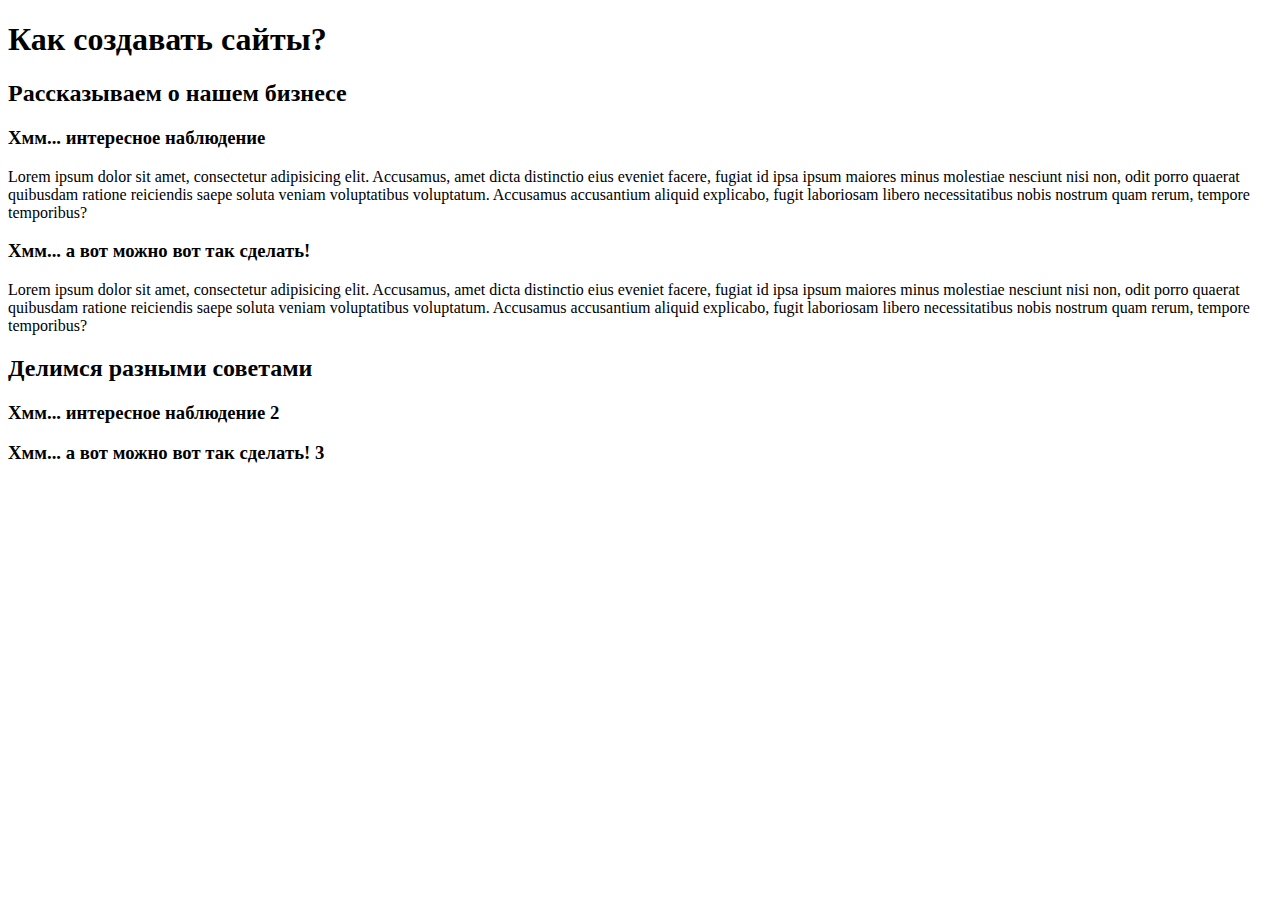
<file: week_1/index.html>
<!doctype html>
<html lang="en">
<head>
    <meta charset="UTF-8">
    <meta name="viewport"
          content="width=device-width, user-scalable=no, initial-scale=1.0, maximum-scale=1.0, minimum-scale=1.0">
    <meta http-equiv="X-UA-Compatible" content="ie=edge">
    <title>Document</title>
</head>
<body>
<h1>Как создавать сайты?</h1>
<h2>Рассказываем о нашем бизнесе</h2>
<h3>Хмм... интересное наблюдение</h3>
<p>
    Lorem ipsum dolor sit amet, consectetur adipisicing elit. Accusamus, amet dicta distinctio eius eveniet facere, fugiat id ipsa ipsum maiores minus molestiae nesciunt nisi non, odit porro quaerat quibusdam ratione reiciendis saepe soluta veniam voluptatibus voluptatum. Accusamus accusantium aliquid explicabo, fugit laboriosam libero necessitatibus nobis nostrum quam rerum, tempore temporibus?
</p>
<h3>Хмм... а вот можно вот так сделать!</h3>
<p>
    Lorem ipsum dolor sit amet, consectetur adipisicing elit. Accusamus, amet dicta distinctio eius eveniet facere, fugiat id ipsa ipsum maiores minus molestiae nesciunt nisi non, odit porro quaerat quibusdam ratione reiciendis saepe soluta veniam voluptatibus voluptatum. Accusamus accusantium aliquid explicabo, fugit laboriosam libero necessitatibus nobis nostrum quam rerum, tempore temporibus?
</p>

<h2>Делимся разными советами</h2>
<h3>Хмм... интересное наблюдение 2</h3>
<h3>Хмм... а вот можно вот так сделать! 3</h3>
</body>
</html>
</file>
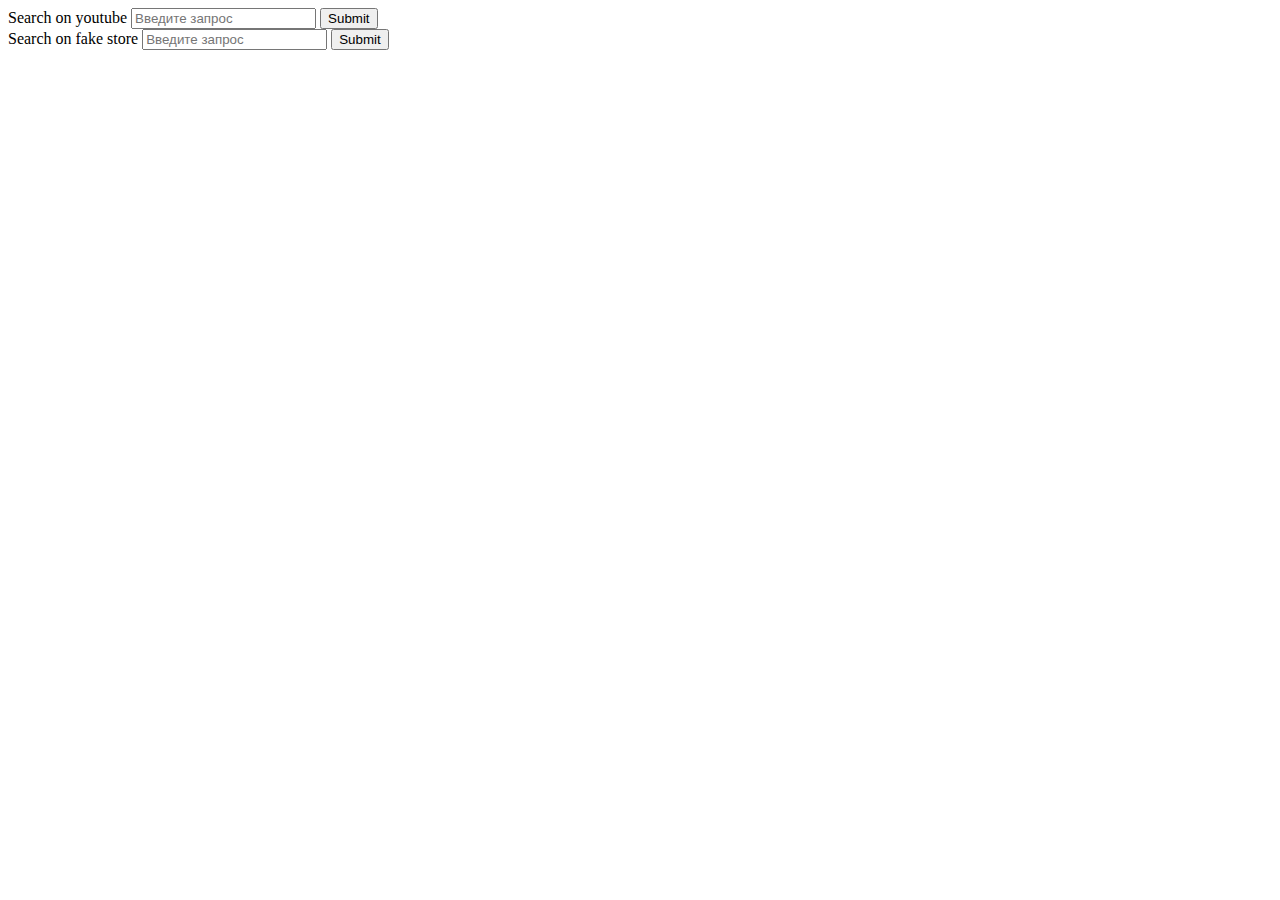
<file: homeworks/task_18_04_2025/index.html>
<!DOCTYPE html>
<html lang="en">
<head>
  <meta charset="UTF-8">
  <title>Title</title>
</head>
<body>
<form action="https://www.youtube.com/results">
  <label>Search on youtube</label>
  <input type="text" id="text" name="/search_query=" placeholder="Введите запрос">
  <input type="submit">
</form>
<form action="https://fakestoreapi.com/products">
  <label for="search">Search on fake store</label>
  <input name="limit" placeholder="Введите запрос" type="text" id="search">
  <input type="submit">
</form>
</body>
</html>
</file>
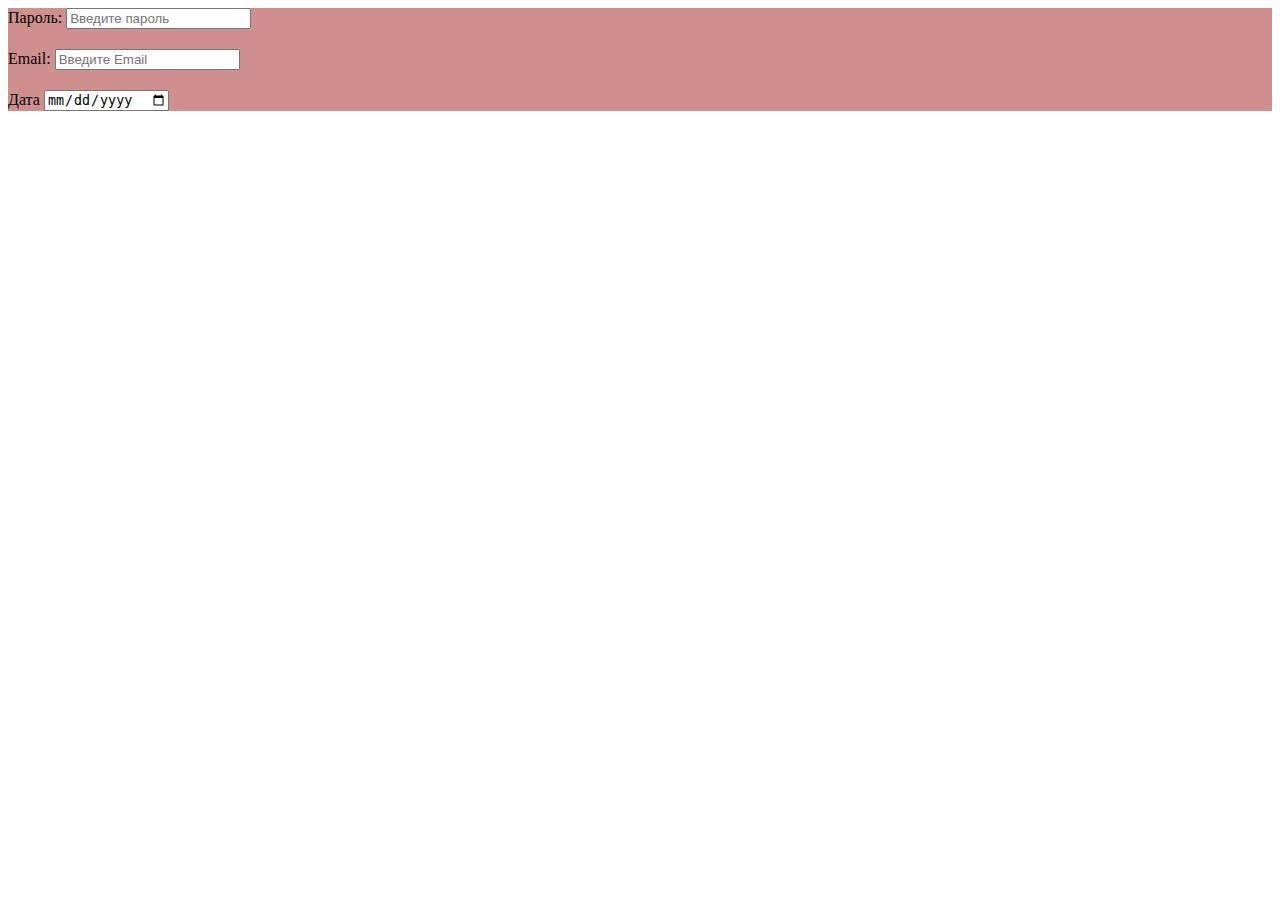
<file: practice/task_02_05_2025_learning_css_part_1/index.html>
<!doctype html>
<html lang="en">
<head>
    <meta charset="UTF-8">
    <meta name="viewport"
          content="width=device-width, user-scalable=no, initial-scale=1.0, maximum-scale=1.0, minimum-scale=1.0">
    <meta http-equiv="X-UA-Compatible" content="ie=edge">
    <title>Document</title>
    <link rel="stylesheet" href="index.css">

</head>
<body>


<div class="container">
    <div>
        <label for="pass">Пароль: </label>
        <input type="password"  id="pass" placeholder="Введите пароль" name="q" maxlength="10" minlength="5" title="fill" required/>
    </div>
    <div>
        <label for="email">Email: </label>
        <input type="email"  id="email" placeholder="Введите Email" name="email"/>
    </div>
    <div>
        <label for="date">Дата</label>
        <input type="date" id="date" placeholder="Введите дату рождения" name="date"/>
    </div>
</div>
</body>
</html>
</file>
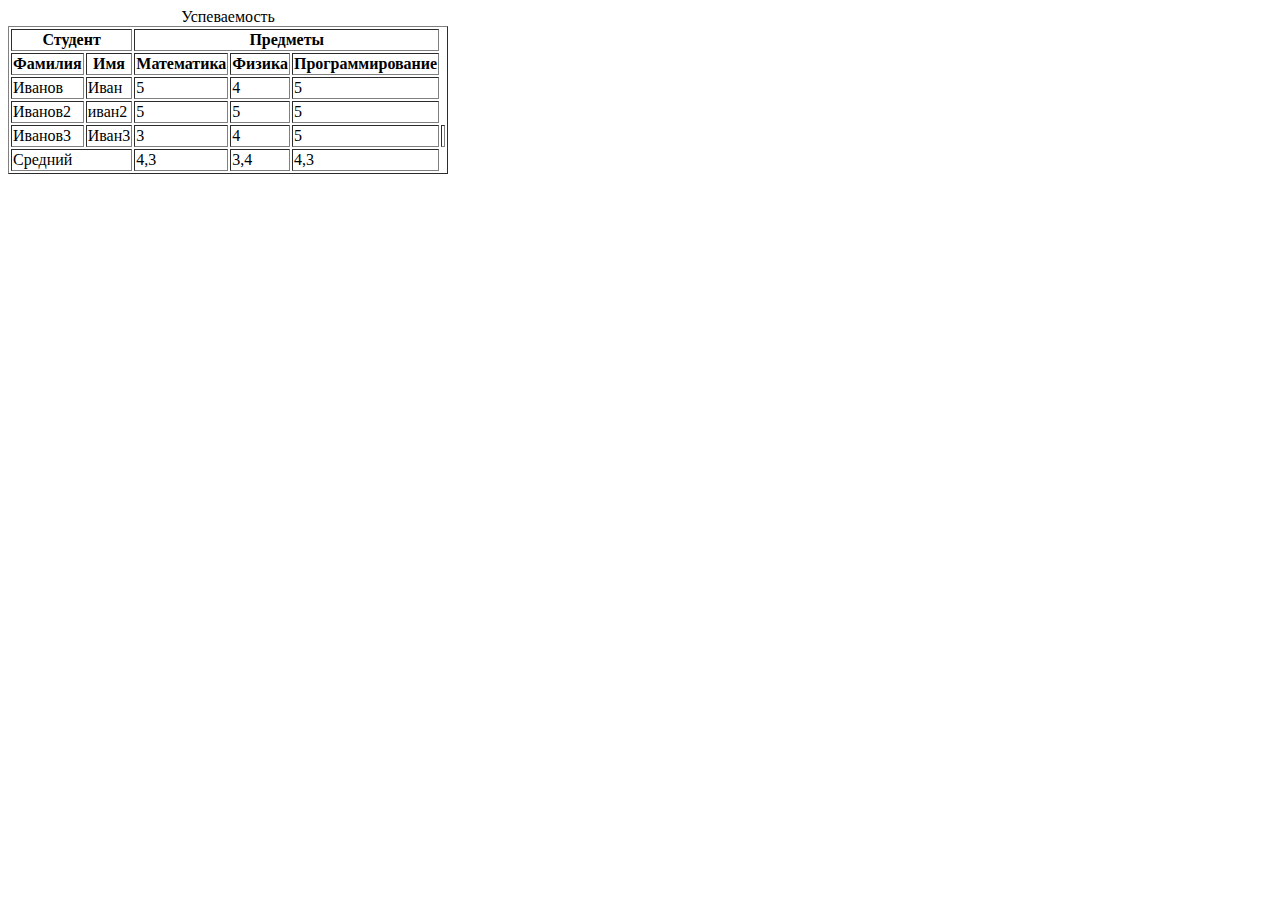
<file: practice/task_04_04_2025/index.html>
<!DOCTYPE html>
<html lang="en">
<head>
    <meta charset="UTF-8">
    <title>Title</title>
</head>
<body>
<table border="1">

    <caption>
        Успеваемость
    </caption>
    <thead>
    <tr>
        <th colspan="2">Студент</th>
        <th colspan="3">Предметы</th>
    </tr>
    <tr>
        <th>Фамилия</th>
        <th>Имя</th>
        <th>Математика</th>
        <th>Физика</th>
        <th>Программирование</th>
    </tr>
    </thead>
    <tbody>
    <tr>
        <td>Иванов</td>
        <td>Иван</td>
        <td>5</td>
        <td>4</td>
        <td>5</td>
    </tr>
    <tr>
        <td>Иванов2</td>
        <td>иван2</td>
        <td>5</td>
        <td>5</td>
        <td>5</td>
    </tr>
    <tr>
        <td>Иванов3</td>
        <td>Иван3</td>
        <td>3</td>
        <td>4</td>
        <td>5<td>
    </tr>
    </tbody>

    <tfoot>
        <tr>
            <td colspan="2">Средний</td>

            <td>4,3</td>
            <td>3,4</td>
            <td>4,3</td>
        </tr>
    </tfoot>

</table>
</body>
</html>
</file>
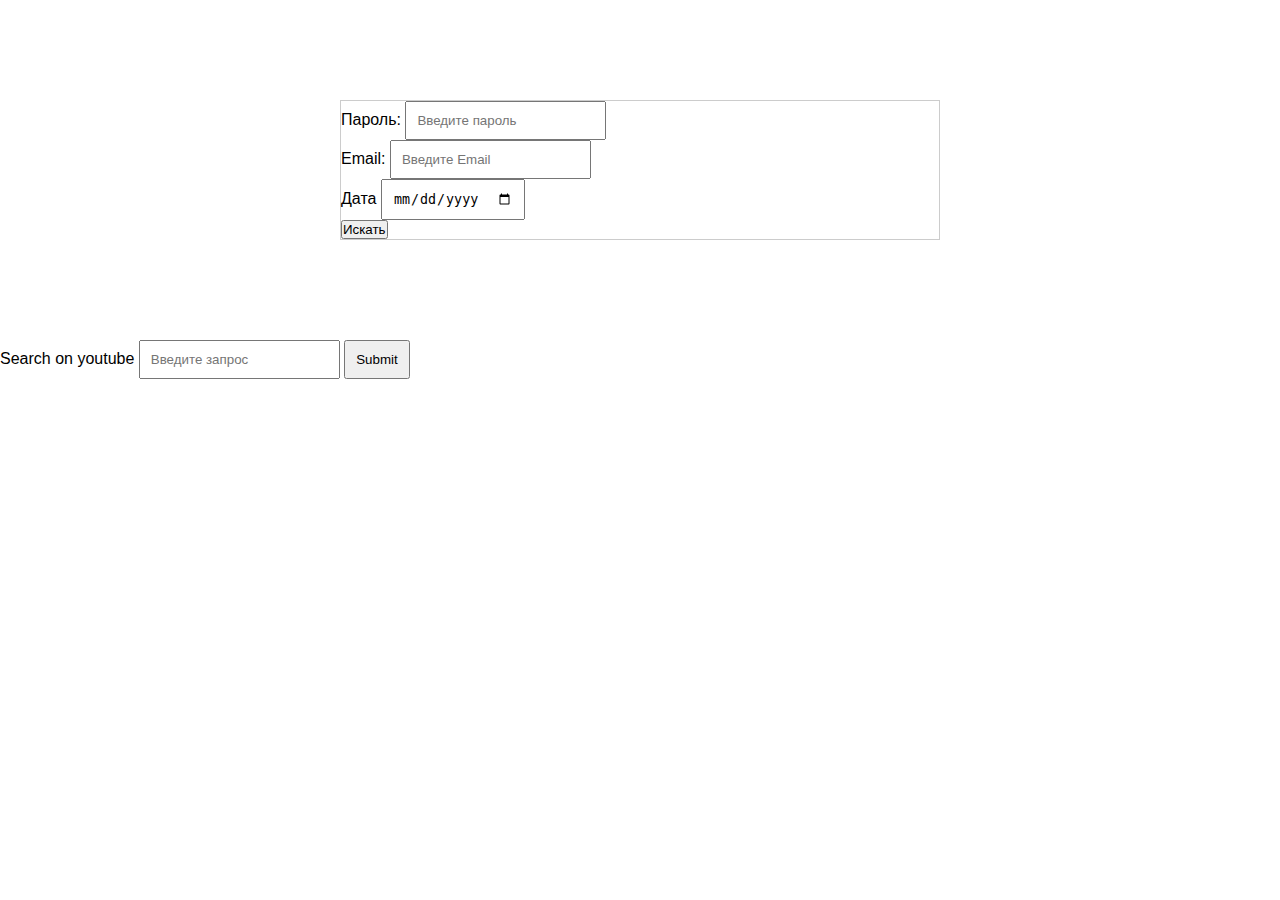
<file: practice/task_04_04_2025_form/index.html>
<!DOCTYPE html>
<html>
<head>
    <meta charset="utf-8">
    <title>Email-рассылка</title>
    <style>
        * {
            margin: 0;
            padding: 0;
            box-sizing: border-box;
        }

        body {
            font-family: Arial, sans-serif;
        }
        input {
            padding: 10px;
        }

    </style>
</head>
<body>
<div style="width: 600px; margin: 100px auto; border: 1px solid #ccc;">
    <form action="https://www.google.com/complete/search" method="get">
        <div>
            <label for="pass">Пароль: </label>
            <input type="password"  id="pass" placeholder="Введите пароль" name="q"/>
        </div>
        <div>
            <label for="email">Email: </label>
            <input type="email"  id="email" placeholder="Введите Email" name="email"/>
        </div>
        <div>
            <label for="date">Дата</label>
            <input type="date" id="date" placeholder="Введите дату рождения" name="date"/>
        </div>
        <button >Искать </button>
    </form>
</div>


<form action="https://www.youtube.com/results">
    <label for="search-youtube">Search on youtube</label>
    <input type="text" id="search-youtube" name="search_query" placeholder="Введите запрос"/>
    <input type="submit"/>
</form>

</body>
</html>
</file>
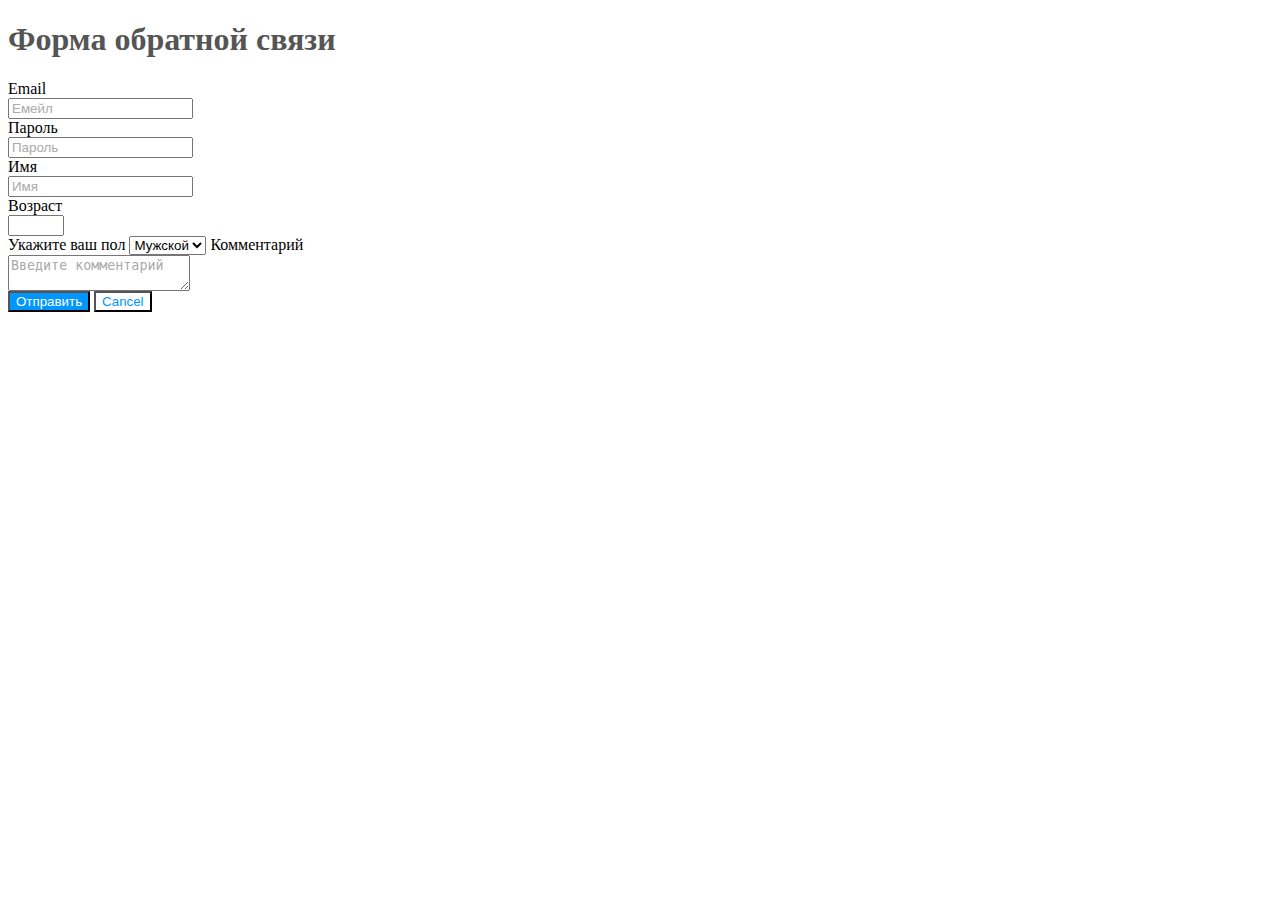
<file: practice/task_16_05_2025_learning_css_part_2/index.html>
<!DOCTYPE html>
<html lang="en">
<head>
    <meta charset="UTF-8">
    <title>Feedback</title>
    <link rel="stylesheet" href="index.css">
</head>
<body>

<form action="#">
    <h1 id="main">Форма обратной связи</h1>
    <label for="email">Email</label>
    <input type="email" id="email" placeholder="Емейл" name="email">

    <label for="password">Пароль</label>
    <input class="input__password" type="password" id="password" placeholder="Пароль" name="password">

    <label for="name">Имя</label>
    <input type="text" id="name" placeholder="Имя"  name="name">

    <label for="age">Возраст</label>
    <input  type="number" id="age"  min="0" max="20" step="1" name="age" >



    <label for="gender">Укажите ваш пол</label>
    <select id="gender" name="gender">
        <option value="male">Мужской</option>
        <option value="female">Женский</option>
    </select>

    <label for="comment">Комментарий</label>
    <textarea id="comment" placeholder="Введите комментарий" name="comment"></textarea>
    <button class="submit" type="submit">Отправить</button>
    <button class="cancel" type="submit">Cancel</button>
</form>


</body>
</html>
</file>
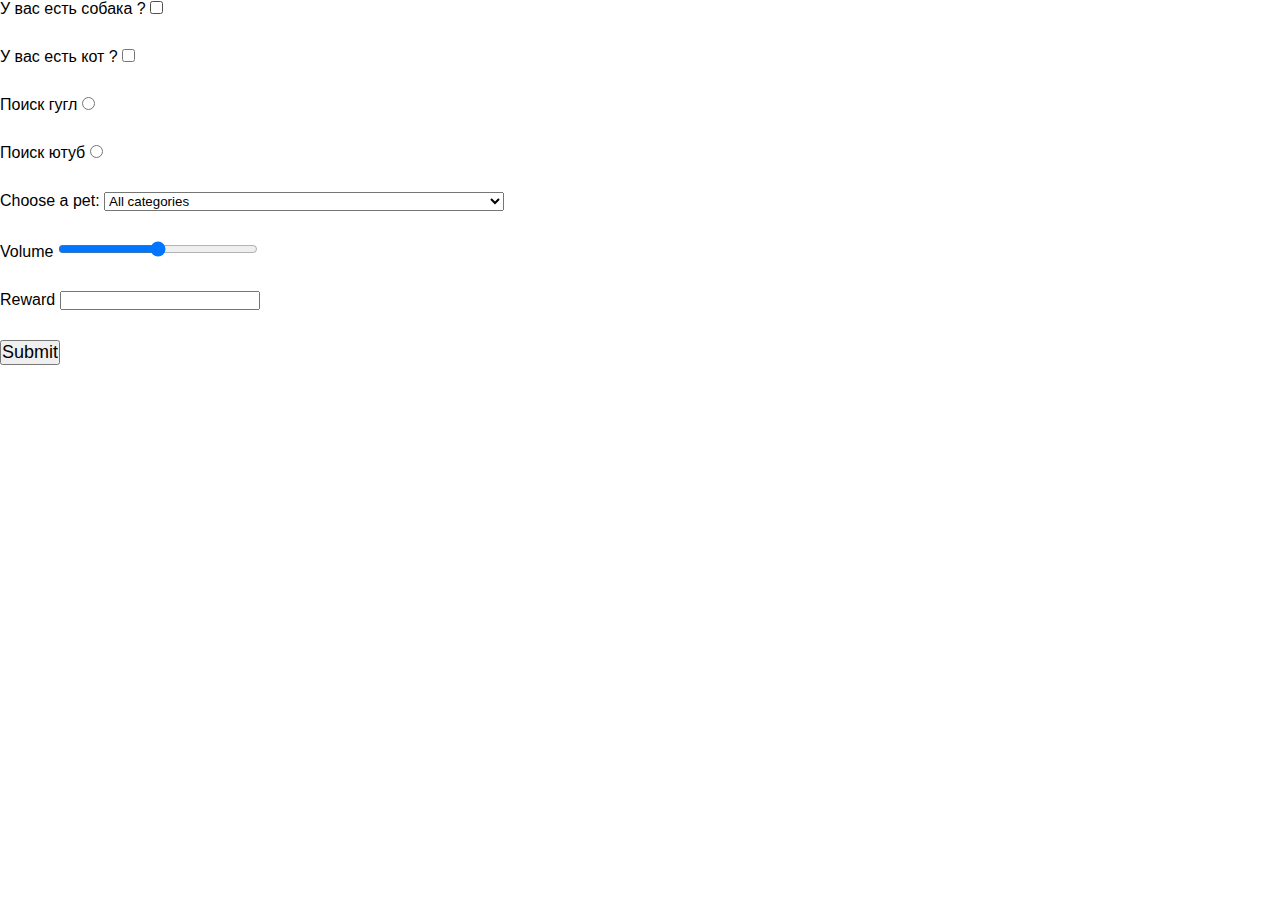
<file: practice/task_25_04_2025_forms_3/index.html>
<!DOCTYPE html>
<html>
<head>
    <meta charset="utf-8">
    <title>Email-рассылка</title>
    <style>
        * {
            margin: 0;
            padding: 0;
            box-sizing: border-box;
        }
        body { font-family: Arial, sans-serif; }

    </style>
</head>
<body>

<form action="#">
    <div style="display: flex; flex-direction: column; gap: 30px">
        <div>
            <label for="has-dog-id">У вас есть собака ?</label>
            <input type="checkbox" name="dog" id="has-dog-id"/>
        </div>
        <div>
            <label for="has-cat-id">У вас есть кот ?</label>
            <input type="checkbox" name="cat" id="has-cat-id"/>
        </div>


        <div>
            <labeL for="google-id">Поиск гугл</labeL>
            <input type="radio" name="search" id="google-id" value="google"/>
        </div>

        <div>
            <labeL for="youtube-id">Поиск ютуб</labeL>
            <input type="radio" name="search" id="youtube-id" value="youtube"/>

        </div>


        <div>
            <label for="pet-select">Choose a pet:</label>
            <select  style="width: 400px" name="pets" id="pet-select">
                <option value="">All categories</option>
                <option value="dog">Dog</option>
                <option value="cat">Cat</option>
                <option value="hamster">Hamster</option>
                <option value="parrot">Parrot</option>
                <option value="spider">Spider</option>
                <option value="goldfish">Goldfish</option>
            </select>
        </div>
            <div >
                <label for="volume">Volume</label>
                <input style="width: 200px" type="range" id="volume" name="volume" min="0" max="100" step="1" />
            </div>
        <div >
            <label for="reward">Reward</label>
            <input style="width: 200px" type="number" id="reward" name="volume" min="0" max="100" step="10" />
        </div>



        <div>
            <input style="font-size: 18px" type="submit"/>
        </div>

    </div>
</form>

</body>
</html>
</file>
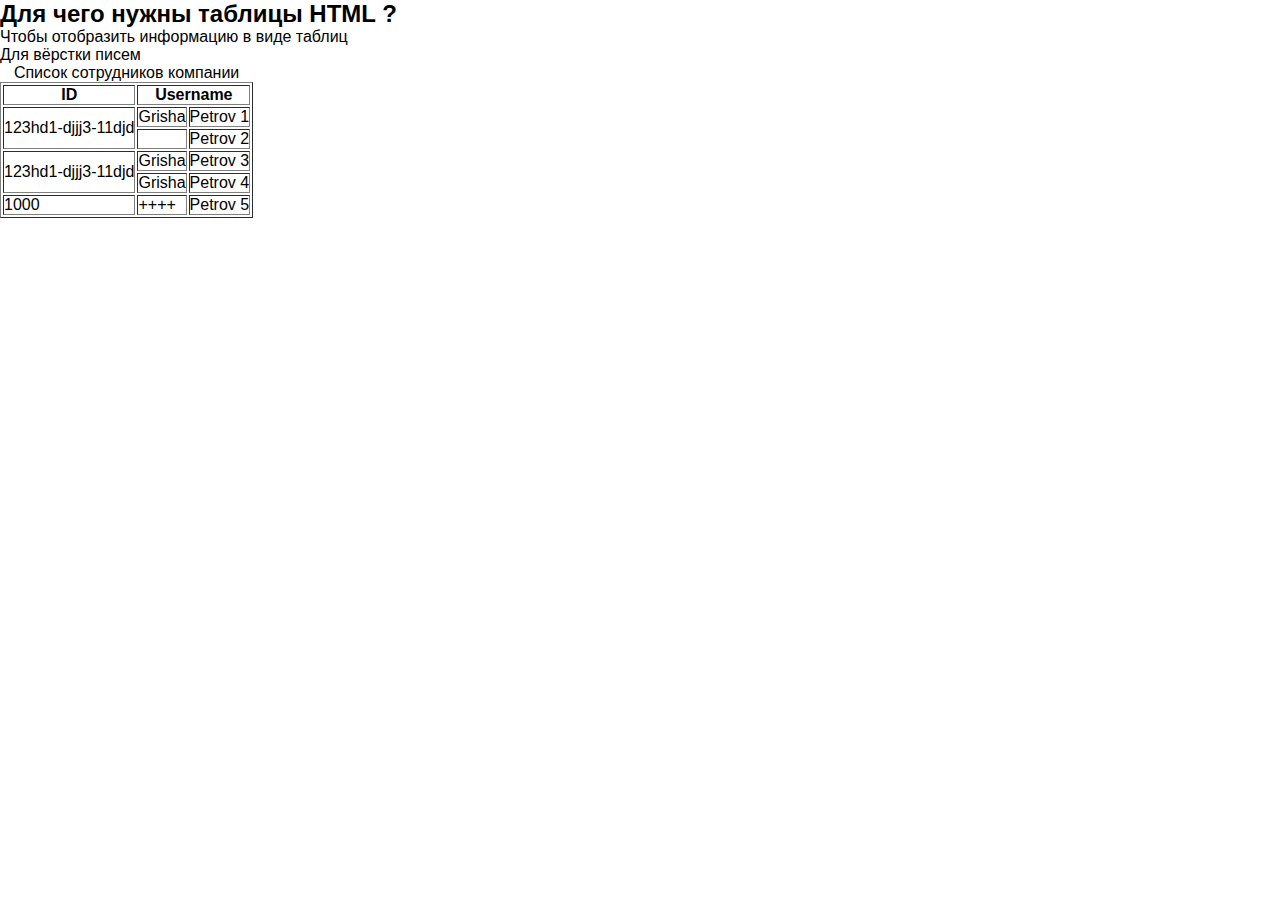
<file: practice/task_7_03_2025_start_html/index.html>
<!DOCTYPE html>
<html>
<head>
    <meta charset="utf-8">
    <title>Email-рассылка</title>
    <style>
        * {
            margin: 0;
            padding: 0;
            box-sizing: border-box;
        }
        body { font-family: Arial, sans-serif; }

    </style>
</head>
<body>

<h2>
    Для чего нужны таблицы HTML ?
</h2>
<ul>
    <li>
        Чтобы отобразить информацию в виде таблиц
    </li>
    <li>
        Для вёрстки писем
    </li>
</ul>

<table border="1">
    <caption>
        Список сотрудников компании
    </caption>
    <thead>
    <tr>
        <th>
            ID
        </th>
        <th colspan="2">
            Username
        </th>
    </tr>
    </thead>

    <tbody>
    <tr>
        <td rowspan="2">
            123hd1-djjj3-11djd
        </td>
        <td>Grisha</td>
        <td>Petrov 1</td>
    </tr>
    <tr>
        <td></td>
        <td>Petrov 2</td>
    </tr>
    <tr>
        <td rowspan="2">
            123hd1-djjj3-11djd
        </td>
        <td>Grisha</td>
        <td>Petrov 3</td>
    </tr>
    <tr>
        <td>Grisha</td>
        <td>Petrov 4</td>
    </tr>
    </tbody>
    <tfoot>
    <td>
        1000
    </td>
    <td>++++</td>
    <td>Petrov 5</td>
    </tfoot>

</table>


</body>
</html>
</file>
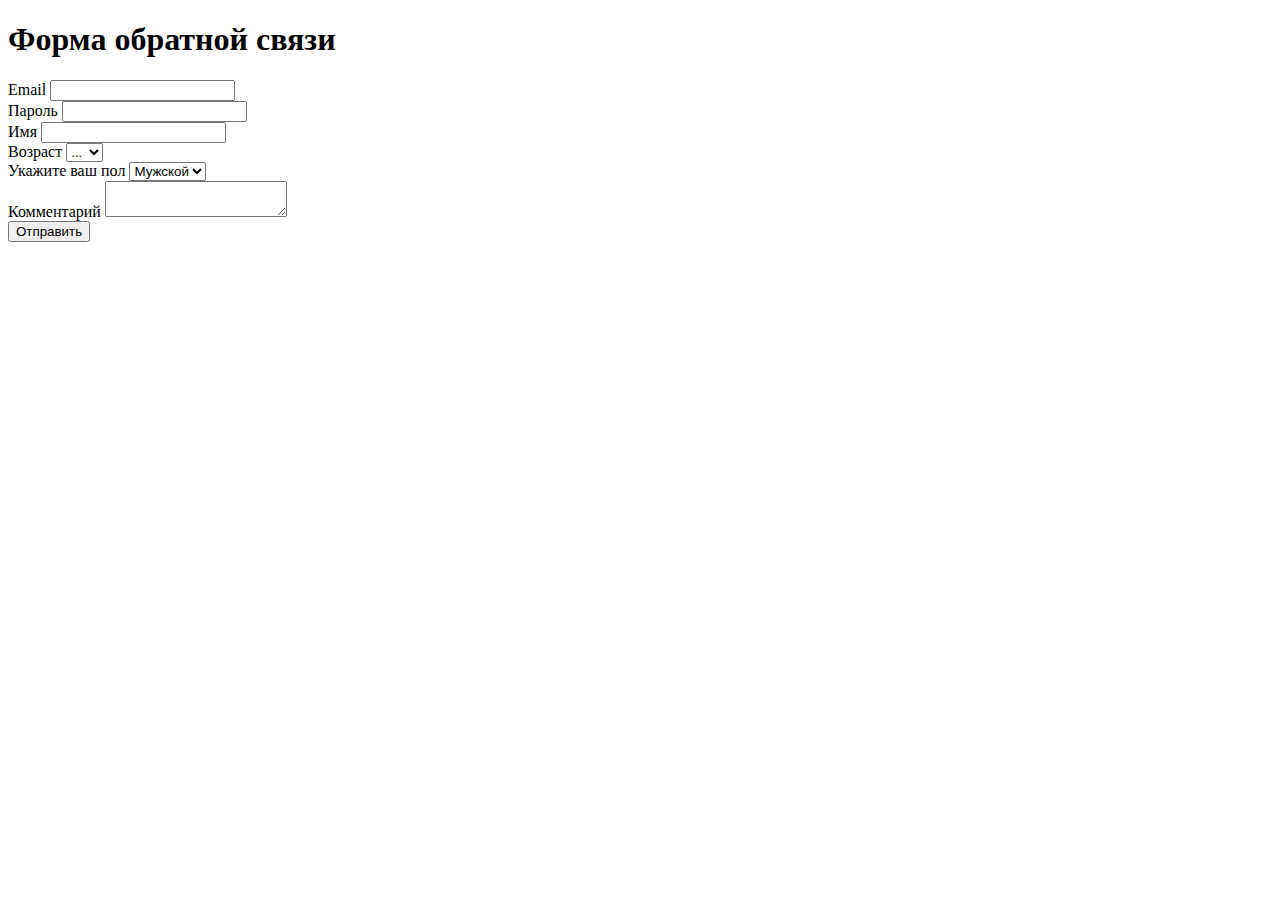
<file: homeworks/task_01_05_2025/feedback.html>
<!DOCTYPE html>
<html lang="en">
<head>
    <meta charset="UTF-8">
    <title>Feedback</title>
</head>
<body>
<h1>Форма обратной связи</h1>
<form>
  <label>Email</label>
  <input type="email">
</form>
<form>
  <label>Пароль</label>
  <input type="password">
</form>
<form>
  <label>Имя</label>
  <input type="text">
</form>
<form>
  <label>Возраст</label>
    <select>
        <option>...</option>
        <option>.</option>
        <option>99</option>
    </select>
</form>
<form>
    <label>Укажите ваш пол</label>
    <select>
        <option>Мужской</option>
        <option>Женский</option>
    </select>
</form>
<form>
    <label>Комментарий</label>
    <textarea></textarea>
</form>
<button>Отправить</button>

</body>
</html>
</file>
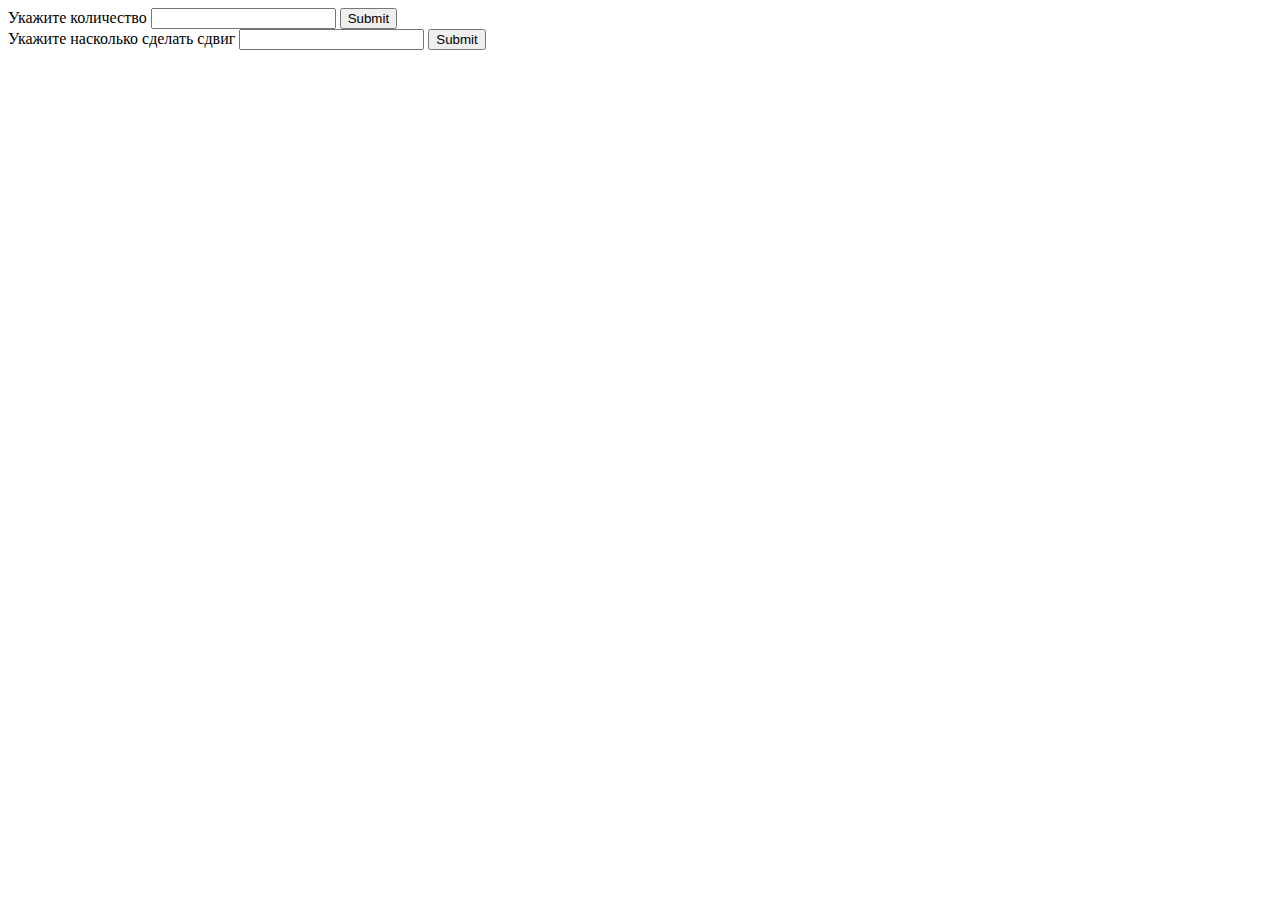
<file: homeworks/task_23_04_2025/task_23_04_2025.html>
<!DOCTYPE html>
<html lang="en">
<head>
    <meta charset="UTF-8">
    <title>Title</title>
</head>
<body>
<form action="https://api.escuelajs.co/api/v1/products?offset=1&limit=1">
  <label id="limit">Укажите количество</label>
  <input name="limit"   type="text" id="limit">
  <input type="submit">
</form>

<form action="https://api.escuelajs.co/api/v1/products?offset=1&limit=1">
  <label id="offset">Укажите насколько сделать сдвиг</label>
  <input name="offset"   type="text" id="offset">
  <input type="submit">
</form>
</body>
</html>
</file>
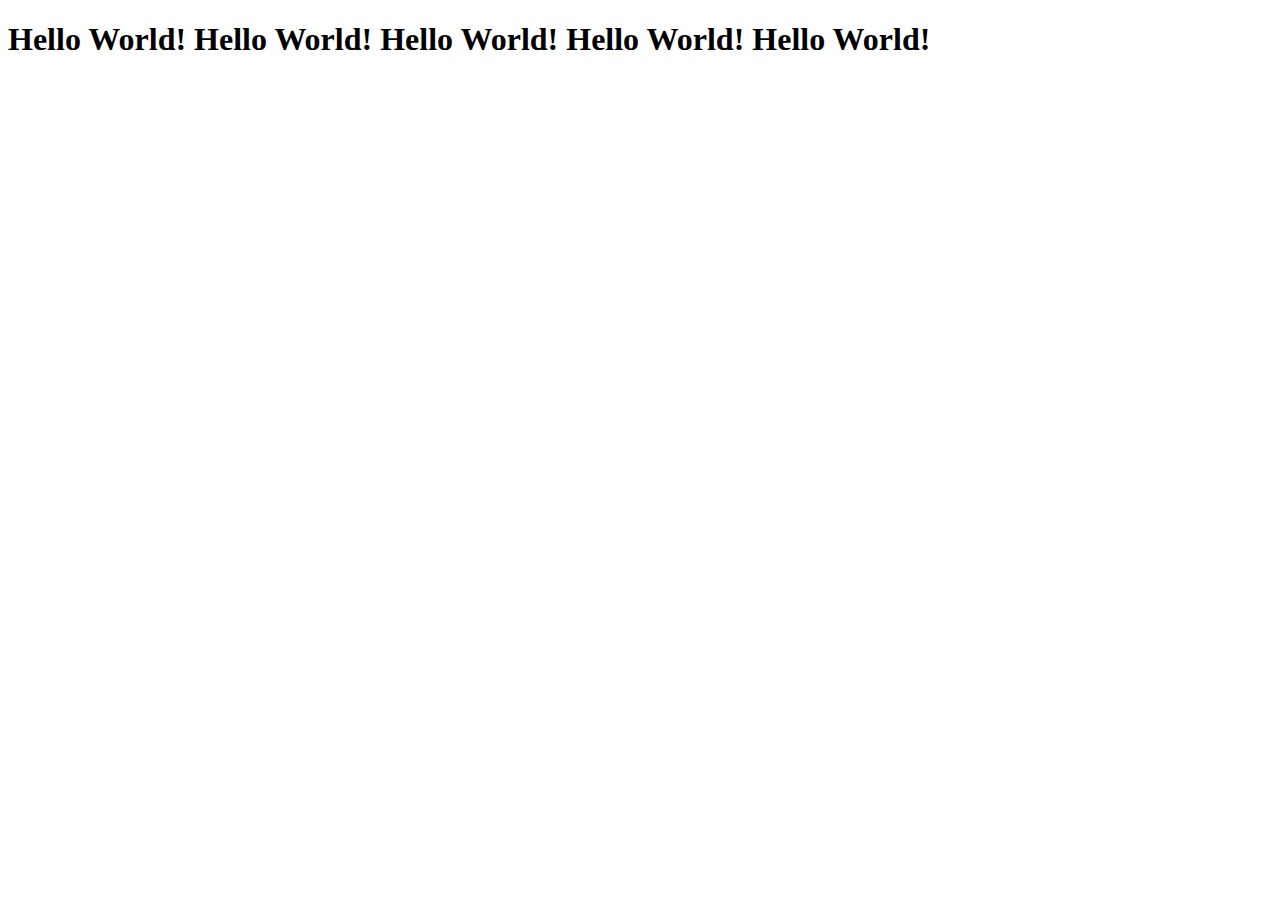
<file: practice/task_20_11_2024/test.html>
<!doctype html>
<html lang="en">
<head>
    <meta charset="UTF-8">
    <meta name="viewport"
          content="width=device-width, user-scalable=no, initial-scale=1.0, maximum-scale=1.0, minimum-scale=1.0">
    <meta http-equiv="X-UA-Compatible" content="ie=edge">
    <title>Document</title>
</head>
<body>


<h1>
    Hello World!
    Hello World!
    Hello World!
    Hello World!
    Hello World!
</h1>

</body>
</html>
</file>
<file: practice/task_02_05_2025_learning_css_part_1/index.css>
.container {
    display: flex;
    flex-direction: column;
    background: #cf8f8f;
    gap: 20px
}
</file>
<file: practice/task_16_05_2025_learning_css_part_2/index.css>
#main {
    color: #555555;
}
input,textarea{
    display: block;
}
form{
    background-color: #FFFFFF;
}
label{
    color: #000000;
}
input::placeholder,textarea::placeholder{
    color: #AAAAAA;
}
.submit{
    background-color: #0096FF;
    color: #FFFFFF;
}
.cancel{
    background-color: #FFFFFF;
    color: #0096FF;
}

h1 {
    font-size: 32px;
}
</file>
